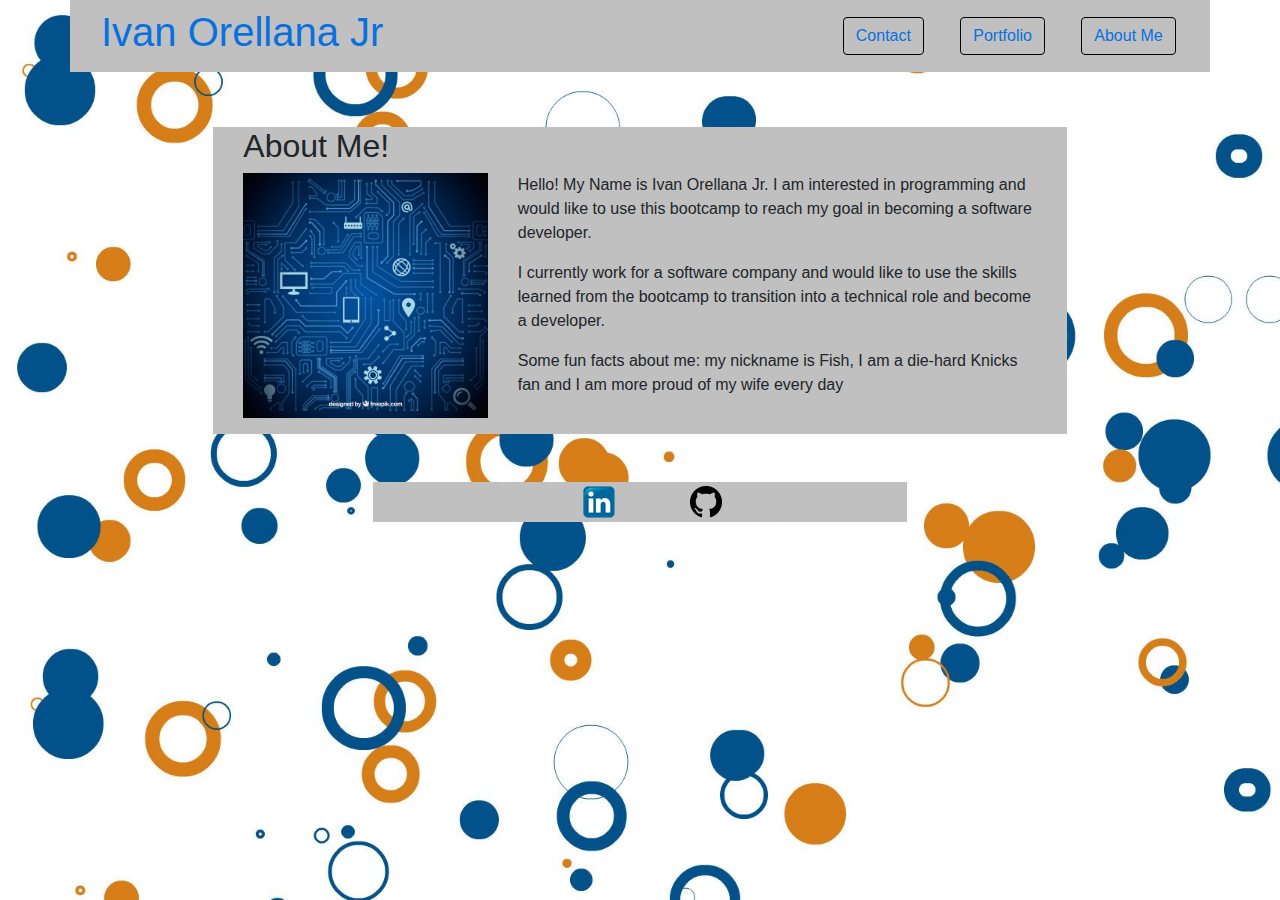
<file: index.html>
<!DOCTYPE html>
<html lang="en">

    <head>
        <meta charset="UTF-8">
        <meta name="viewport" content="width=device-width, initial-scale=1.0">
        <meta http-equiv="X-UA-Compatible" content="ie=edge">

        <link rel="stylesheet"
            href="https://cdnjs.cloudflare.com/ajax/libs/twitter-bootstrap/4.5.2/css/bootstrap.min.css">
        <link rel="stylesheet" href="https://cdnjs.cloudflare.com/ajax/libs/font-awesome/5.15.0/css/all.min.css">

        <link rel="stylesheet" href="assets/main.css" />

        <title>About Me</title>

    </head>

    <body>
        <!-- Header - name, links -->
        <header class="container">
        
            <!-- Nav bar -->
            <nav class="row navbar navbar-expand-lg navbar-dark bg-info bg-media">
        
                <h1 class="col-8">Ivan Orellana Jr</h1>
        
                <!-- toggle function when screen resolution is decreased -->
                <button class="navbar-toggler" data-toggle="collapse" data-target="#navbarSupportedContent"
                    aria-controls="navbarSupportedContent" aria-expanded="false" aria-label="Toggle navigation">
                    <span class="navbar-toggler-icon"></span>
                </button>
        
                <!-- buttons to direct you to differnt sections -->
                <div class="collapse navbar-collapse" id="navbarSupportedContent">
                    <a href="contact.html"><button class="btn btn-info my-2 my-sm-0" type="submit">Contact</button></a>
                    <a href="portfolio.html"><button class="btn btn-info my-2 my-sm-0" type="submit">Portfolio</button></a>
                    <a href="index.html"><button class="btn btn-info my-2 my-sm-0" type="submit">About Me</button></a>
                </div>
            </nav>
        </header>

        <!-- About Me section -->
        <main class="container bg-info bg-media col-8">
            <section class="container">
                <article class="row">
                    <div class="col-12">
                        <h2>About Me!</h2>
                        <figure class="row">
                            <div class="col-4">
                                <img src="assets/img/icons.jpg" alt="icons" class="img-fluid" />
                            </div>
                            <figcaption class="col-8">
                                <p>
                                    Hello! My Name is Ivan Orellana Jr. I am interested in programming and would like to
                                    use this bootcamp to reach my goal in becoming a software developer.
                                </p>
                                <p>
                                    I currently work for a software company and would like to use the skills learned
                                    from the bootcamp to transition into a technical role and become a developer.
                                </p>
                                <p>
                                    Some fun facts about me: my nickname is Fish, I am a die-hard Knicks fan and
                                    I am more proud of my wife every day
                                </p>
                            </figcaption>
                        </figure>
                    </div>
                </article>
            </section>
        </main>

        <!-- Footer -->
        <footer class="container bg-info bg-media col-5">
            <div class="row bg-info text-center py-1 mt-5">
                <a href="https://www.linkedin.com/in/ivan-orellana-jr-07bb82140/" target="_blank">
                    <img src="assets/img/linkedIn.png" class="img-fluid" alt="LinkedIn"/>
                </a>
                <a href="https://github.com/iorellana21" target="_blank">
                    <img src="assets/img/github.jpg" class="img-fluid" alt="GitHub"/>
                </a>
            </div>
        </footer>

        <script src="https://cdnjs.cloudflare.com/ajax/libs/jquery/3.5.1/jquery.slim.min.js"></script>
        <script src="https://cdnjs.cloudflare.com/ajax/libs/popper.js/1.16.1/umd/popper.min.js"></script>
        <script src="https://cdnjs.cloudflare.com/ajax/libs/twitter-bootstrap/4.5.2/js/bootstrap.min.js"></script>
    </body>
</html>
</file>
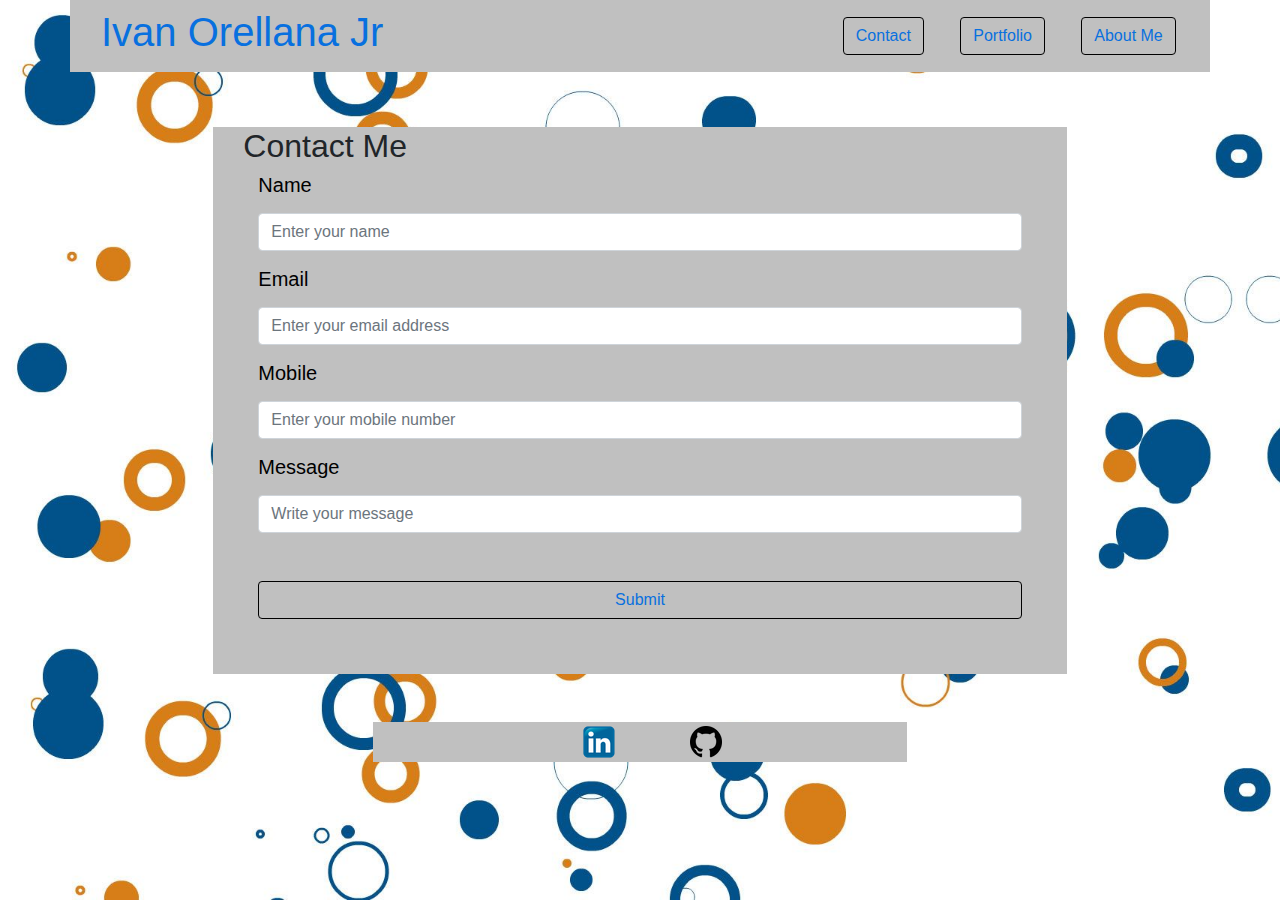
<file: contact.html>
<!DOCTYPE html>
<html lang="en">

    <head>
        <meta charset="UTF-8">
        <meta name="viewport" content="width=device-width, initial-scale=1.0">
        <meta http-equiv="X-UA-Compatible" content="ie=edge">

        <link rel="stylesheet"
            href="https://cdnjs.cloudflare.com/ajax/libs/twitter-bootstrap/4.5.2/css/bootstrap.min.css">
        <link rel="stylesheet" href="https://cdnjs.cloudflare.com/ajax/libs/font-awesome/5.15.0/css/all.min.css">

        <link rel="stylesheet" href="assets/main.css" />

        <title>Contact</title>

    </head>

    <body>
        <!-- Header - name, links -->
        <header class="container">

            <!-- Nav bar -->
            <nav class="row navbar navbar-expand-lg navbar-dark bg-info bg-media">

                <h1 class="col-8">Ivan Orellana Jr</h1>

                <!-- toggle function when screen resolution is decreased -->
                <button class="navbar-toggler" data-toggle="collapse" data-target="#navbarSupportedContent"
                    aria-controls="navbarSupportedContent" aria-expanded="false" aria-label="Toggle navigation">
                    <span class="navbar-toggler-icon"></span>
                </button>

                <!-- buttons to direct you to differnt sections -->
                <div class="collapse navbar-collapse" id="navbarSupportedContent">
                    <a href="contact.html"><button class="btn btn-info my-2 my-sm-0" type="submit">Contact</button></a>
                    <a href="portfolio.html"><button class="btn btn-info my-2 my-sm-0" type="submit">Portfolio</button></a>
                    <a href="index.html"><button class="btn btn-info my-2 my-sm-0" type="submit">About Me</button></a>
                </div>
            </nav>
        </header>

        <!-- Contact section -->
        <main class="container bg-info bg-media col-8">
            <section class="container">
                <article class="row">
                    <div class="col-12">
                        <h2>Contact Me</h2>
                        <!-- User input for Name, Email, Mobile, Message -->
                        <section class="container">
                            <div class="row">
                                <div class="col-xs-12 col-sm-12 col-lg-12">
                                    <form method="POST" enctype="multipart/form-data" id="form_id">
                                        <div class="form-group">
                                            <h5 class="text-info text-purple">
                                                <label>Name</label>
                                            </h5>
                                            <input type="text" name="career[name]" class="form-control" tabindex="1"
                                                placeholder="Enter your name" pattern="[a-zA-Z. ]{1,50}" required>
                                        </div>
                                        <div class="form-group">
                                            <h5 class="text-info">
                                                <label>Email</label>
                                            </h5>
                                            <input type="email" name="career[email]" class="form-control" tabindex="2"
                                                placeholder="Enter your email address" required>
                                        </div>
                                        <div class="form-group">
                                            <h5 class="text-info">
                                                <label>Mobile</label>
                                            </h5>
                                            <input type="tel" name="career[mobile]" class="form-control" tabindex="3"
                                                placeholder="Enter your mobile number" pattern="[0-2, 3-5, 6-9]{12}"
                                                maxlength="12" required>
                                        </div>
                                        <div class="form-group">
                                            <h5 class="text-info">
                                                <label>Message</label>
                                            </h5>
                                            <input type="text" name="career[message]" class="form-control mb-5"
                                                tabindex="4" placeholder="Write your message" required>
                                        </div>
                                        <button type="button" name="submit" class="btn btn-info btn-block"
                                            tabindex="5">Submit</button>
                                    </form>
                                </div>
                            </div>
                        </section>
                    </div>
                </article>
            </section>
        </main>

        <!-- Footer -->
        <footer class="container bg-info bg-media col-5">
            <div class="row bg-info text-center py-1 mt-5">
                <a href="https://www.linkedin.com/in/ivan-orellana-jr-07bb82140/" target="_blank">
                    <img src="assets/img/linkedIn.png" class="img-fluid" alt="LinkedIn"/>
                </a>
                <a href="https://github.com/iorellana21" target="_blank">
                    <img src="assets/img/github.jpg" class="img-fluid" alt="GitHub"/>
                </a>
            </div>
        </footer>

        <script src="https://cdnjs.cloudflare.com/ajax/libs/jquery/3.5.1/jquery.slim.min.js"></script>
        <script src="https://cdnjs.cloudflare.com/ajax/libs/popper.js/1.16.1/umd/popper.min.js"></script>
        <script src="https://cdnjs.cloudflare.com/ajax/libs/twitter-bootstrap/4.5.2/js/bootstrap.min.js"></script>
    </body>

</html>
</file>
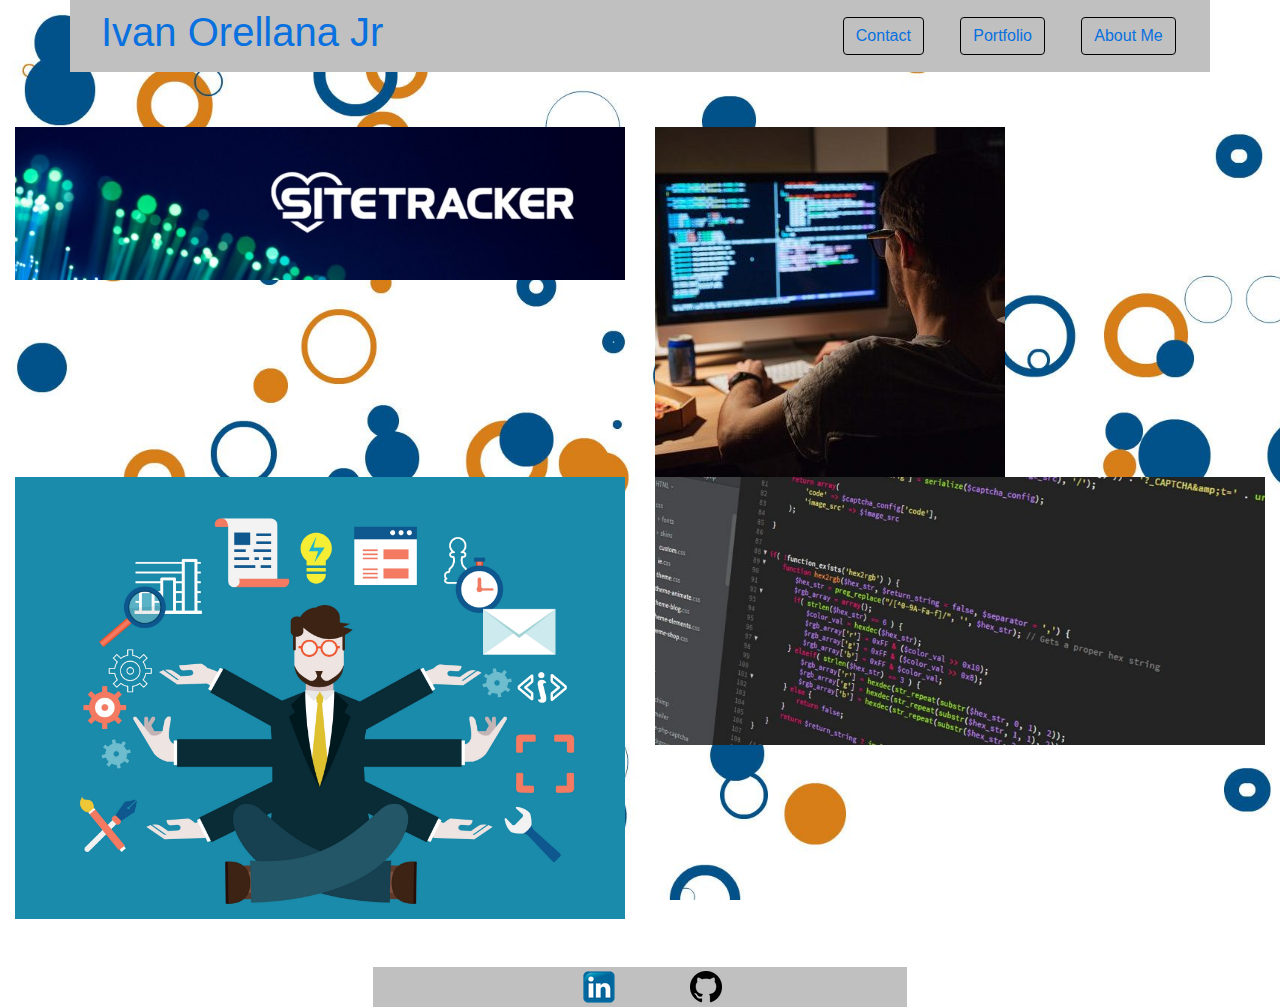
<file: portfolio.html>
<!DOCTYPE html>
<html lang="en">

    <head>
        <meta charset="UTF-8">
        <meta name="viewport" content="width=device-width, initial-scale=1.0">
        <meta http-equiv="X-UA-Compatible" content="ie=edge">

        <link rel="stylesheet"
            href="https://cdnjs.cloudflare.com/ajax/libs/twitter-bootstrap/4.5.2/css/bootstrap.min.css">
        <link rel="stylesheet" href="https://cdnjs.cloudflare.com/ajax/libs/font-awesome/5.15.0/css/all.min.css">

        <link rel="stylesheet" href="assets/main.css"/>
        <link rel="stylesheet" href="assets/portfolio.css"/>

        <title>Portfolio</title>
    </head>

    <body>
        <!-- Header - name, links -->
        <header class="container">
        
            <!-- Nav bar -->
            <nav class="row navbar navbar-expand-lg navbar-dark bg-info bg-media">
        
                <h1 class="col-8">Ivan Orellana Jr</h1>
        
                <!-- toggle function when screen resolution is decreased -->
                <button class="navbar-toggler" data-toggle="collapse" data-target="#navbarSupportedContent"
                    aria-controls="navbarSupportedContent" aria-expanded="false" aria-label="Toggle navigation">
                    <span class="navbar-toggler-icon"></span>
                </button>
        
                <!-- buttons to direct you to differnt sections -->
                <div class="collapse navbar-collapse" id="navbarSupportedContent">
                    <a href="contact.html"><button class="btn btn-info my-2 my-sm-0" type="submit">Contact</button></a>
                    <a href="portfolio.html"><button class="btn btn-info my-2 my-sm-0" type="submit">Portfolio</button></a>
                    <a href="index.html"><button class="btn btn-info my-2 my-sm-0" type="submit">About Me</button></a>
                </div>
            </nav>
        </header>

        <!-- images -->
        <figure class="container-fluid portfolio bg-media">
            <div class="row">
                <div class="col-12 col-sm-6">
                    <img src="assets/img/st-logo.jpeg" class="img-fluid" alt="Sitetracker Logo">
                </div>
                <div class="col-12 col-sm-6">
                    <img src="assets/img/programmer.jpg" class="img-fluid" alt="Programmer">
                </div>
            </div>
            <div class="row">
                <div class="col-12 col-sm-6">
                    <img src="assets/img/pm.jpeg" class="img-fluid" alt="Project Manager">
                </div>
                <div class="col-12 col-sm-6">
                    <img src="assets/img/codez.jpg" class="img-fluid" alt="Codes">
                </div>
            </div>
        </figure>

        <!-- Footer -->
        <footer class="container bg-info col-5 bg-media">
            <div class="row bg-info text-center py-1 mt-5">
                <a href="https://www.linkedin.com/in/ivan-orellana-jr-07bb82140/" target="_blank">
                    <img src="assets/img/linkedIn.png" class="img-fluid" alt="LinkedIn"/>
                </a>
                <a href="https://github.com/iorellana21" target="_blank">
                    <img src="assets/img/github.jpg" class="img-fluid" alt="GitHub"/>
                </a>
            </div>
        </footer>

        <script src="https://cdnjs.cloudflare.com/ajax/libs/jquery/3.5.1/jquery.slim.min.js"></script>
        <script src="https://cdnjs.cloudflare.com/ajax/libs/popper.js/1.16.1/umd/popper.min.js"></script>
        <script src="https://cdnjs.cloudflare.com/ajax/libs/twitter-bootstrap/4.5.2/js/bootstrap.min.js"></script>

    </body>
</html>
</file>
<file: assets/main.css>
/* background image */ 
body {
    background-image:url('img/circles-bg.jpg');
    background-size: cover;
    background-attachment: fixed;
    background-repeat: no-repeat;
}

/* changing background color to header, main, footer */
.bg-info {
    background-color: silver!important;
}

/* apply color to <h1> */
h1 {
    color: #0870df;
}

/* text color in Contact section */
.text-info {
    color: black!important;
}

/* applying margin to all buttons */
.btn, nav a {
    margin: auto;
}

/* color of all buttons as-is */
.btn-info {
    background-color: silver;
    border-color: black;
    color: #0870df;
}

/* color of all buttons when hovered */
button:hover{
    background-color: #0870df!important;
    border-color: whitesmoke;
    color: orange!important;
    transition: 1s;
}

button a:hover{
    background-color: #0870df!important;
    border-color: whitesmoke;
    color: orange!important;
    transition: 1s;
}
/* adjusted bottom margin for these elements */
#button, form, nav {
    margin-bottom: 55px;
}

/* config for all images */
img{
    width: 200%;
    height: 100%;
}

/* config for img inside a div */
div img{
    width: auto;
    height: auto;
}

/* config with img inside footer */
footer img{
    width: auto;
    height: auto;

}

/* all footers */
footer {
    padding-left: 150px!important;
}

/* links in footer */
footer a{
    margin-left: 75px;
}

/* styling for screen of max width of 992px */
@media screen and (max-width:992px){
    .bg-media, .text-info, .btn{
        background-color: orange!important;
        color: black!important;
    }
    h1{
        color: #0870df!important;
    }
    
}

/* styling for screen of max width of 768px */
@media screen and (max-width:768px){
    .bg-media, .text-info{
        background-color: black!important;
        color: green!important;
    }
    h1{
        color: #0870df!important;
    }
    .btn{
        border-color: green!important;
        color: white!important;
    }
    
}
</file>
<file: assets/portfolio.css>
/* specific media styling on portfolio file */

/* style for screens with max of 992px */
@media screen and (max-width:992px){
    h1{
        color: #0870df!important;
    }
    .btn{
        border-color: green!important;
        color: white!important;
    }
}

/* style for screens with max of 768px */
@media screen and (max-width:768px){
    h1{
        color: #0870df!important;
    }
    .btn{
        border-color: green!important;
        color: white!important;
    }
}
</file>
